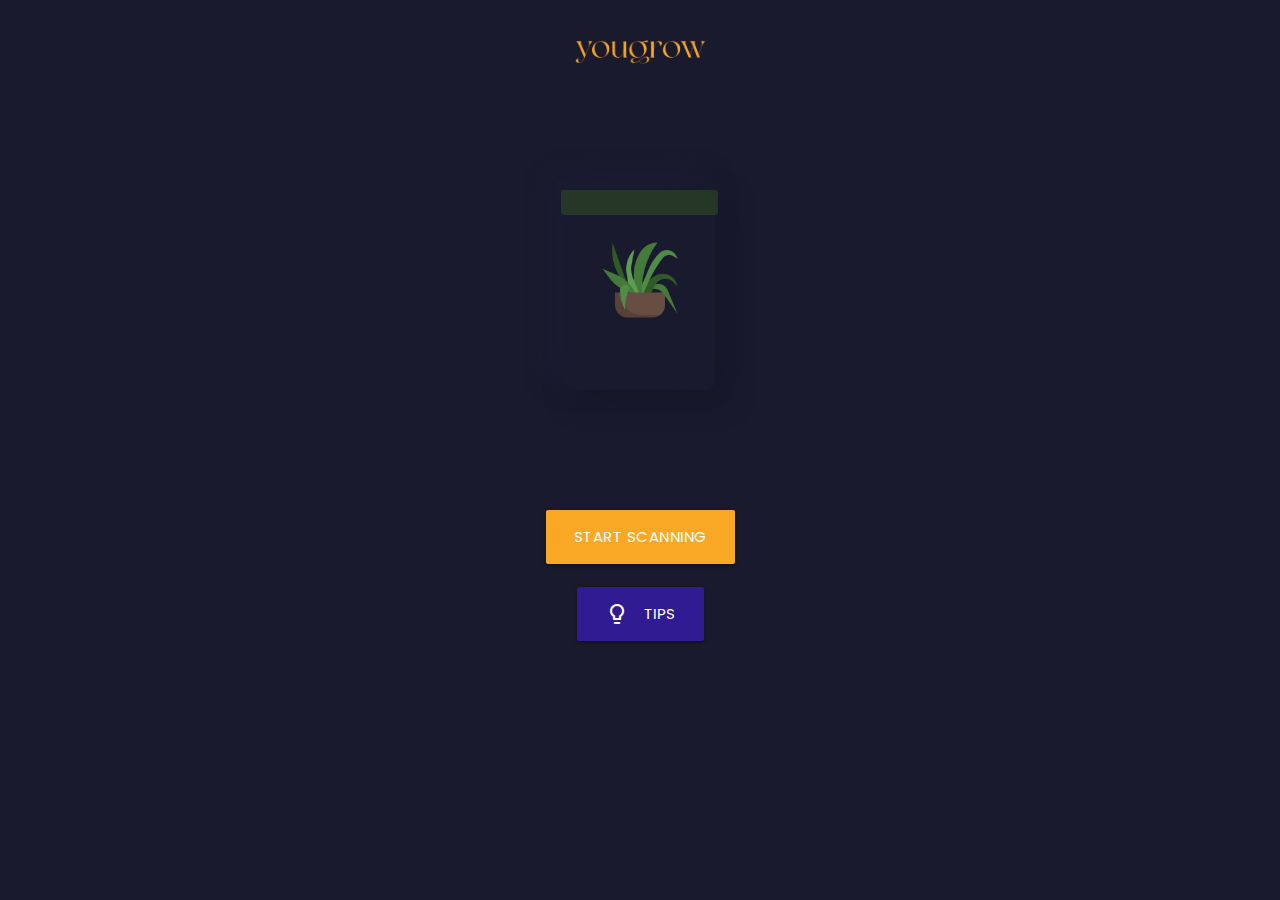
<file: index.html>
<!DOCTYPE html>
<html lang="en">
  <head>
    <meta charset="UTF-8">
    <meta name="viewport" content="width=device-width, initial-scale=1.0">
    <meta http-equiv="X-UA-Compatible" content="ie=edge">
    <title>YouGrow | Scanning</title>
    <!--Google Fonts-->
    <link rel="preconnect" href="https://fonts.googleapis.com">
    <link rel="preconnect" href="https://fonts.gstatic.com" crossorigin>
    <link href="https://fonts.googleapis.com/css2?family=Poppins:wght@300;600&display=swap" rel="stylesheet">
    <!--Materialize-->
    <!-- Compiled and minified CSS -->
    <link rel="stylesheet" href="https://cdnjs.cloudflare.com/ajax/libs/materialize/1.0.0/css/materialize.min.css">
    <!-- Compiled and minified JavaScript -->
    <script src="https://cdnjs.cloudflare.com/ajax/libs/materialize/1.0.0/js/materialize.min.js"></script>
    <link href="https://fonts.googleapis.com/icon?family=Material+Icons" rel="stylesheet">
    <style>
        html{
            font-family: 'Poppins', sans-serif!important;
        }
        body{
            background-color: #1A1A2E;

        }
        .scanning_box{
            background-color: black;
            height: 200px;
            width: 150px;
            margin: 120px auto;
            border-radius: 10px;
            background: #1A1A2E;
            box-shadow:  10px 10px 28px #161627,
             -10px -10px 28px #1e1e35;
             text-align: center;
             position: relative;
        }
        .scanning_box > img{
            padding-top:50px;
        }
        .scanning_box::after{
            content: "";
            position: absolute;
            width: 105%;
            overflow: hidden;
            background-color: #3E7C17;
            height: 25px;
            opacity: .3;
            border-radius: 3px;
            left: -3%;
            animation-name: example;
            animation-duration: 1.3s;
            animation-iteration-count: infinite;
            /*animation-direction: reverse;*/
            animation-direction: alternate;
        }
        @keyframes example {
        from {top:5%;}
        to {top:90%;}
        }
        .logo{
            margin-top: 40px;
        }
    </style>
  </head>
  <body>
    <section class="center-align logo">        
        <img src="possibleLogo copy.png" width="130">
    </section>
    <section class="center-align">
        <div class="scanning_box center-align">
            <img src="plant.png" width="80">
        </div>
    </section>

    <section class="center-align">
        <a href="scanning.html" class="waves-effect waves-light btn-large yellow darken-3">Start Scanning</a> <br><br>
        <a href="tips.html" class="waves-effect waves-light btn-large deep-purple darken-4"><i class="material-icons left">lightbulb_outline</i>Tips</a>
    </section>
  </body>
</html>
</file>
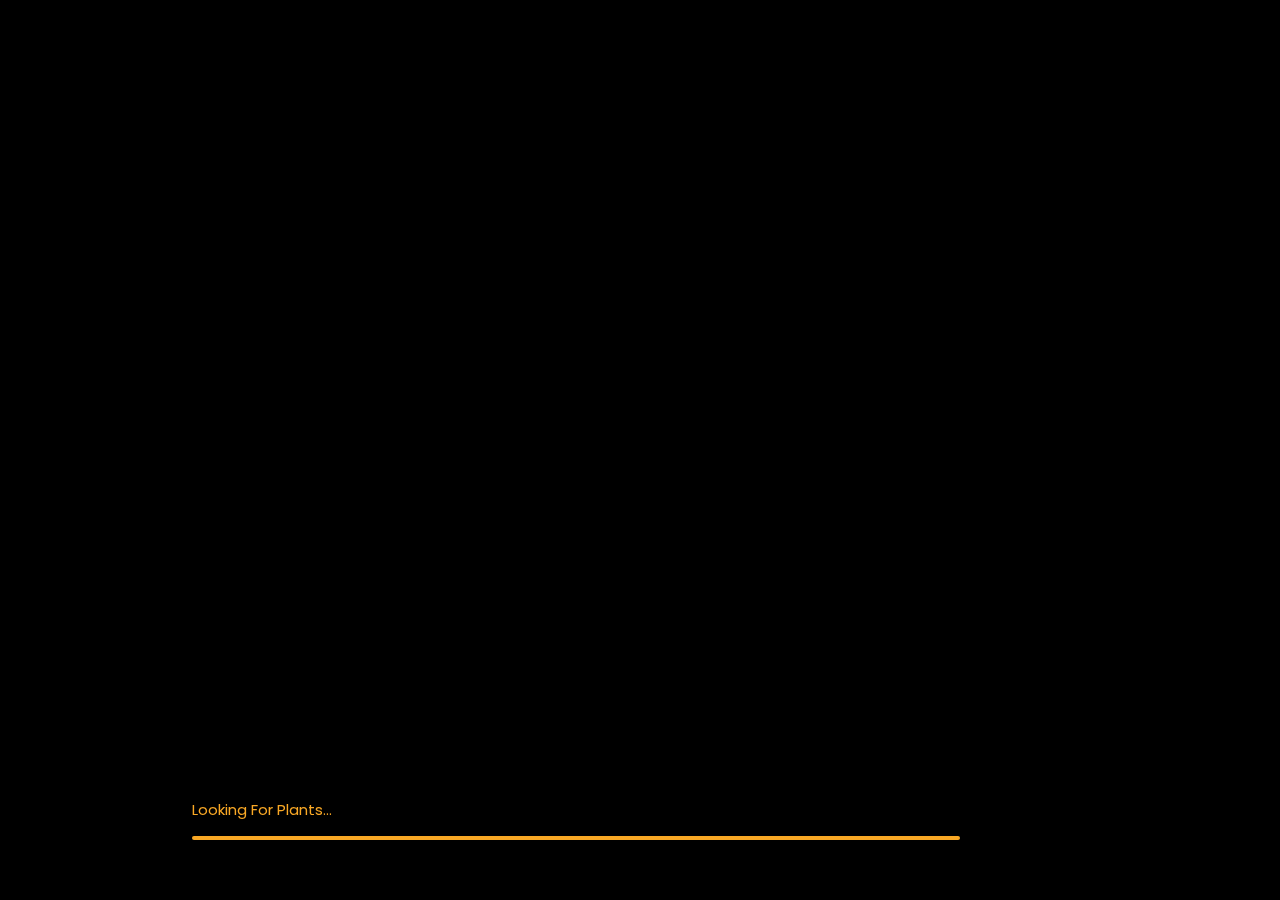
<file: scanning.html>
<html><head>

<meta charset="UTF-8">
    <meta name="viewport" content="width=device-width, initial-scale=1.0">
    <meta http-equiv="X-UA-Compatible" content="ie=edge">
<title>Webcam Image Classification using a pre-trained customized model and p5.js</title>
<script src="p5.min.js"></script>
<script src="p5.dom.min.js"></script>
<script src="ml5.min.js" type="text/javascript"></script>
<link rel="preconnect" href="https://fonts.googleapis.com">
<link rel="preconnect" href="https://fonts.gstatic.com" crossorigin>
<link href="https://fonts.googleapis.com/css2?family=Poppins:wght@300;400;700&display=swap" rel="stylesheet">
<!-- Compiled and minified CSS -->
    <link rel="stylesheet" href="https://cdnjs.cloudflare.com/ajax/libs/materialize/1.0.0/css/materialize.min.css">

    <!-- Compiled and minified JavaScript -->
    <script src="https://cdnjs.cloudflare.com/ajax/libs/materialize/1.0.0/js/materialize.min.js"></script>
    <link href="https://fonts.googleapis.com/icon?family=Material+Icons" rel="stylesheet">
  
<style>
html{
    font-family: 'Poppins', sans-serif!important;
}
body
{
  background-color: #1A1A2E;
}
#defaultcanvas0 {
    
    display: block;
    }
    .p5Canvas{
      position: relative!important;
      margin: auto!important;
      top: 0px!important;
      left:0px!important;
    }
    .logo{
            margin-top: 100px;
    }
    .plants_searching{
      color:#f9a825;
      font-family: 'Poppins', sans-serif!important;
    }
    .plants_label{
      position: absolute;
      bottom: 5%;
      z-index: 100;
      width: 60%;
    }
    </style>
</head>



<body>
  <div class="container">
    
    <!-- Page Content goes here -->
    <!-- Modal Structure -->
      <!--
    <div id="modal1" class="modal bottom-sheet">
      <div class="modal-content">
        <iframe width="560" height="315" id="videoplayer" src="" title="YouTube video player" frameborder="0" allow="accelerometer; autoplay; clipboard-write; encrypted-media; gyroscope; picture-in-picture" allowfullscreen></iframe>    </div>
          <h4 id="modalt"></h4>
          <h5 id="modalc"><h5>
          <div class="modal-footer">
        <a href="#!" class="modal-close waves-effect waves-green btn-flat">Close</a>
    </div>
  </div>
-->
      <!---Bottom Modal--->
      <!-- Modal Structure -->
  <div id="modal1" class="modal bottom-sheet lighten-4">
    <div class="modal-content">
        <ul class="collection lighten-5">
            <a href="#" id="videoAnchor">
            <li class="collection-item avatar lighten-4"> 
                <i class="material-icons circle red darken-1">play_arrow</i>
              <span class="title" style="color:#000" ><strong id="modal_title">Title</strong></span>
              <p style="color:#000" id="modal_line">First Line <br>
              </p>
              
            </li>
            </a>
            
          </ul>
    </div>
    <div class="modal-footer">
      <h5><a href="#!" class="modal-close waves-effect waves-green btn-flat material-icons">close</a></h5>
    </div>
  </div>
      
  <!--Looking for plants-->
  <section class="plants_label">
    <p class="plants_searching">Looking For Plants...</p>
      <div class="progress yellow darken-3">
      <div class="indeterminate yellow lighten-2"></div>
    </div>
  </section>
  </div>
<!-- Modal Trigger -->
<script src="sketch.js"></script>
<!--function testJS() {
        
        var b = "Video_URL_Nimesh";
        var c = "HEading_Nimesh";
        var d = "Title_Nimesh";
        var url = 'videoDesign.html?video=' + encodeURIComponent(b)+'&heading='+encodeURIComponent(c)+'&title='+encodeURIComponent(d);
        document.location.href = url;
    } --> 




</body></html>
</file>
